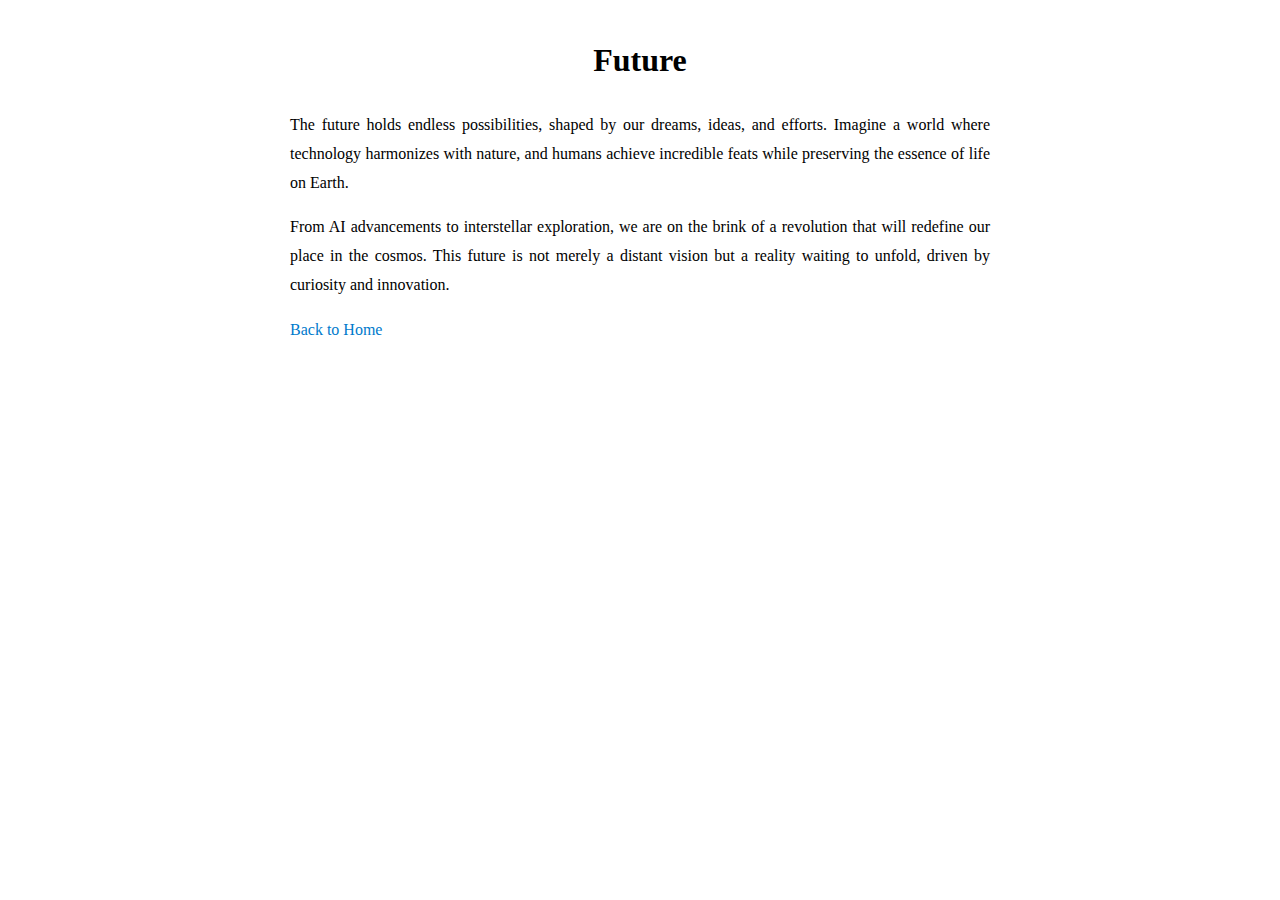
<file: future.html>
<!DOCTYPE html>
<html lang="en">
<head>
    <meta charset="UTF-8">
    <meta name="viewport" content="width=device-width, initial-scale=1.0">
    <title>Future</title>
    <style>
        body {
            font-family: Georgia, serif;
            line-height: 1.8;
            margin: 2rem;
            background-color: #ffffff;
            color: #000000;
        }
        h1 {
            text-align: center;
        }
        p {
            text-align: justify;
            max-width: 700px;
            margin: 1rem auto;
        }
        a {
            color: #007acc;
            text-decoration: none;
        }
        a:hover {
            text-decoration: underline;
        }
    </style>
</head>
<body>
    <h1>Future</h1>
    <p>The future holds endless possibilities, shaped by our dreams, ideas, and efforts. Imagine a world where technology harmonizes with nature, and humans achieve incredible feats while preserving the essence of life on Earth.</p>
    <p>From AI advancements to interstellar exploration, we are on the brink of a revolution that will redefine our place in the cosmos. This future is not merely a distant vision but a reality waiting to unfold, driven by curiosity and innovation.</p>
    <p><a href="index.html">Back to Home</a></p>
</body>
</html>
</file>
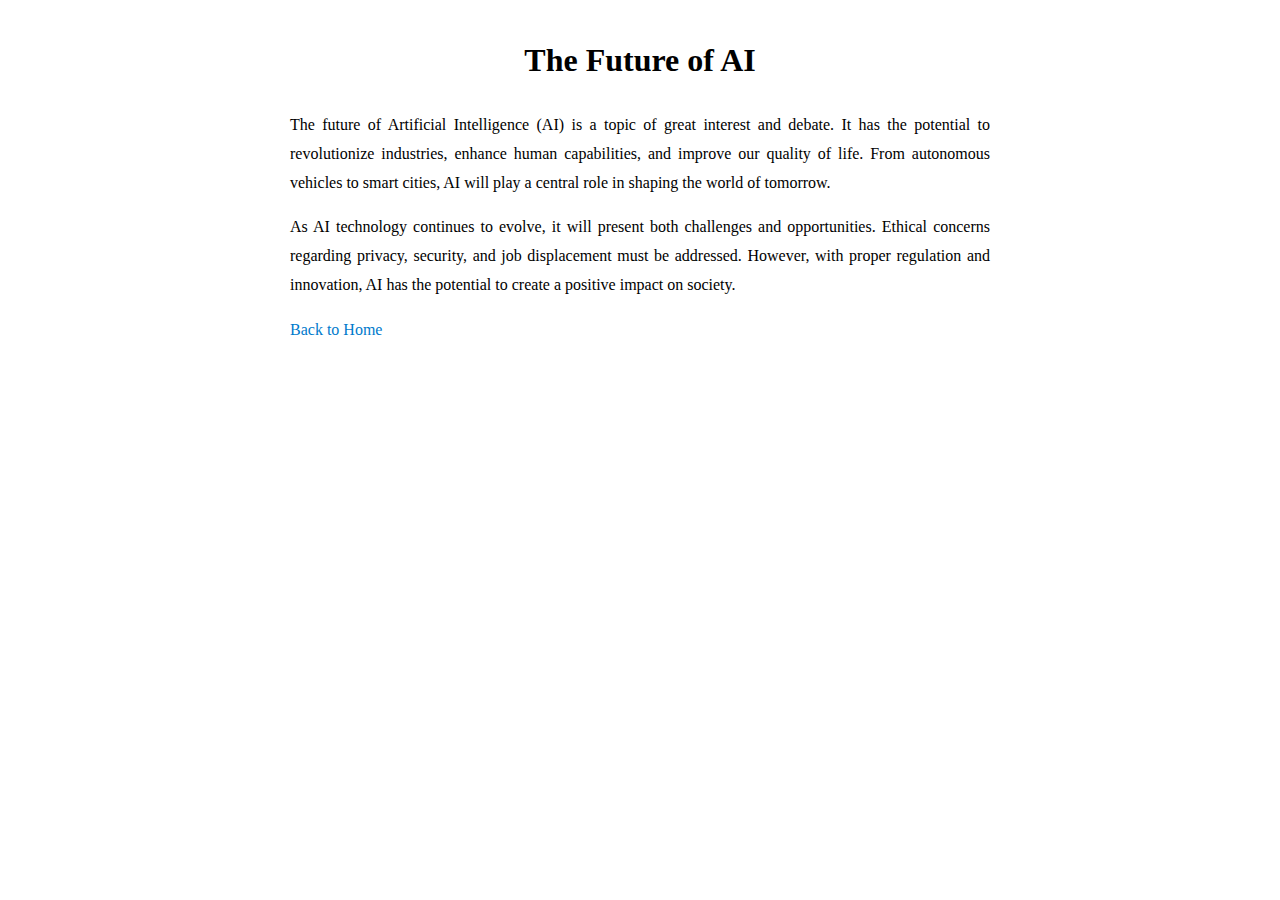
<file: essays/essay1.html>
<!DOCTYPE html>
<html lang="en">
<head>
    <meta charset="UTF-8">
    <meta name="viewport" content="width=device-width, initial-scale=1.0">
    <title>The Future of AI</title>
    <style>
        body {
            font-family: Georgia, serif;
            line-height: 1.8;
            margin: 2rem;
            background-color: #ffffff;
            color: #000000;
        }
        h1 {
            text-align: center;
        }
        p {
            text-align: justify;
            max-width: 700px;
            margin: 1rem auto;
        }
        a {
            color: #007acc;
            text-decoration: none;
        }
        a:hover {
            text-decoration: underline;
        }
    </style>
</head>
<body>
    <h1>The Future of AI</h1>
    <p>The future of Artificial Intelligence (AI) is a topic of great interest and debate. It has the potential to revolutionize industries, enhance human capabilities, and improve our quality of life. From autonomous vehicles to smart cities, AI will play a central role in shaping the world of tomorrow.</p>
    <p>As AI technology continues to evolve, it will present both challenges and opportunities. Ethical concerns regarding privacy, security, and job displacement must be addressed. However, with proper regulation and innovation, AI has the potential to create a positive impact on society.</p>

    <p><a href="../index.html">Back to Home</a></p>
</body>
</html>
</file>
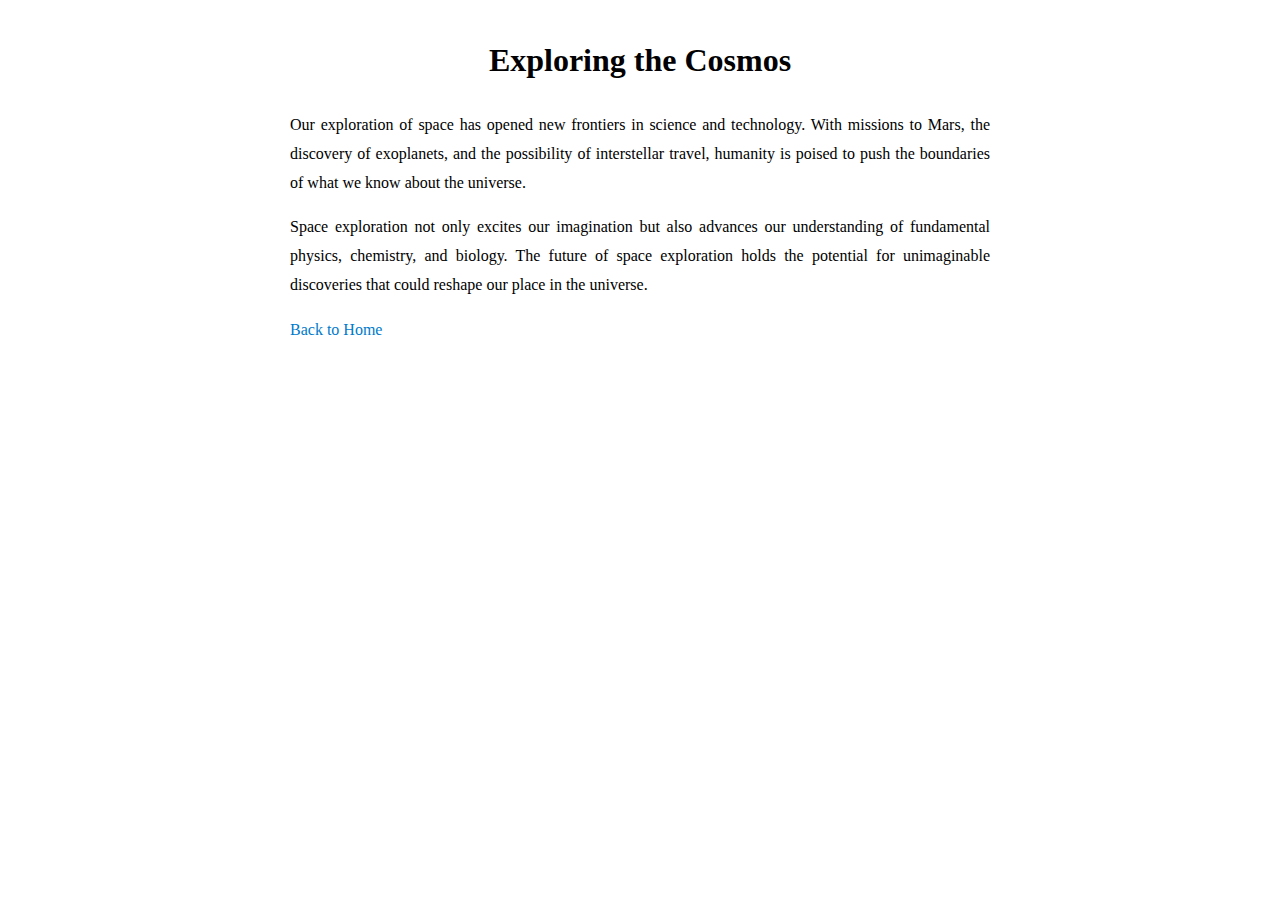
<file: essays/essay2.html>
<!DOCTYPE html>
<html lang="en">
<head>
    <meta charset="UTF-8">
    <meta name="viewport" content="width=device-width, initial-scale=1.0">
    <title>Exploring the Cosmos</title>
    <style>
        body {
            font-family: Georgia, serif;
            line-height: 1.8;
            margin: 2rem;
            background-color: #ffffff;
            color: #000000;
        }
        h1 {
            text-align: center;
        }
        p {
            text-align: justify;
            max-width: 700px;
            margin: 1rem auto;
        }
        a {
            color: #007acc;
            text-decoration: none;
        }
        a:hover {
            text-decoration: underline;
        }
    </style>
</head>
<body>
    <h1>Exploring the Cosmos</h1>
    <p>Our exploration of space has opened new frontiers in science and technology. With missions to Mars, the discovery of exoplanets, and the possibility of interstellar travel, humanity is poised to push the boundaries of what we know about the universe.</p>
    <p>Space exploration not only excites our imagination but also advances our understanding of fundamental physics, chemistry, and biology. The future of space exploration holds the potential for unimaginable discoveries that could reshape our place in the universe.</p>

    <p><a href="../index.html">Back to Home</a></p>
</body>
</html>
</file>
